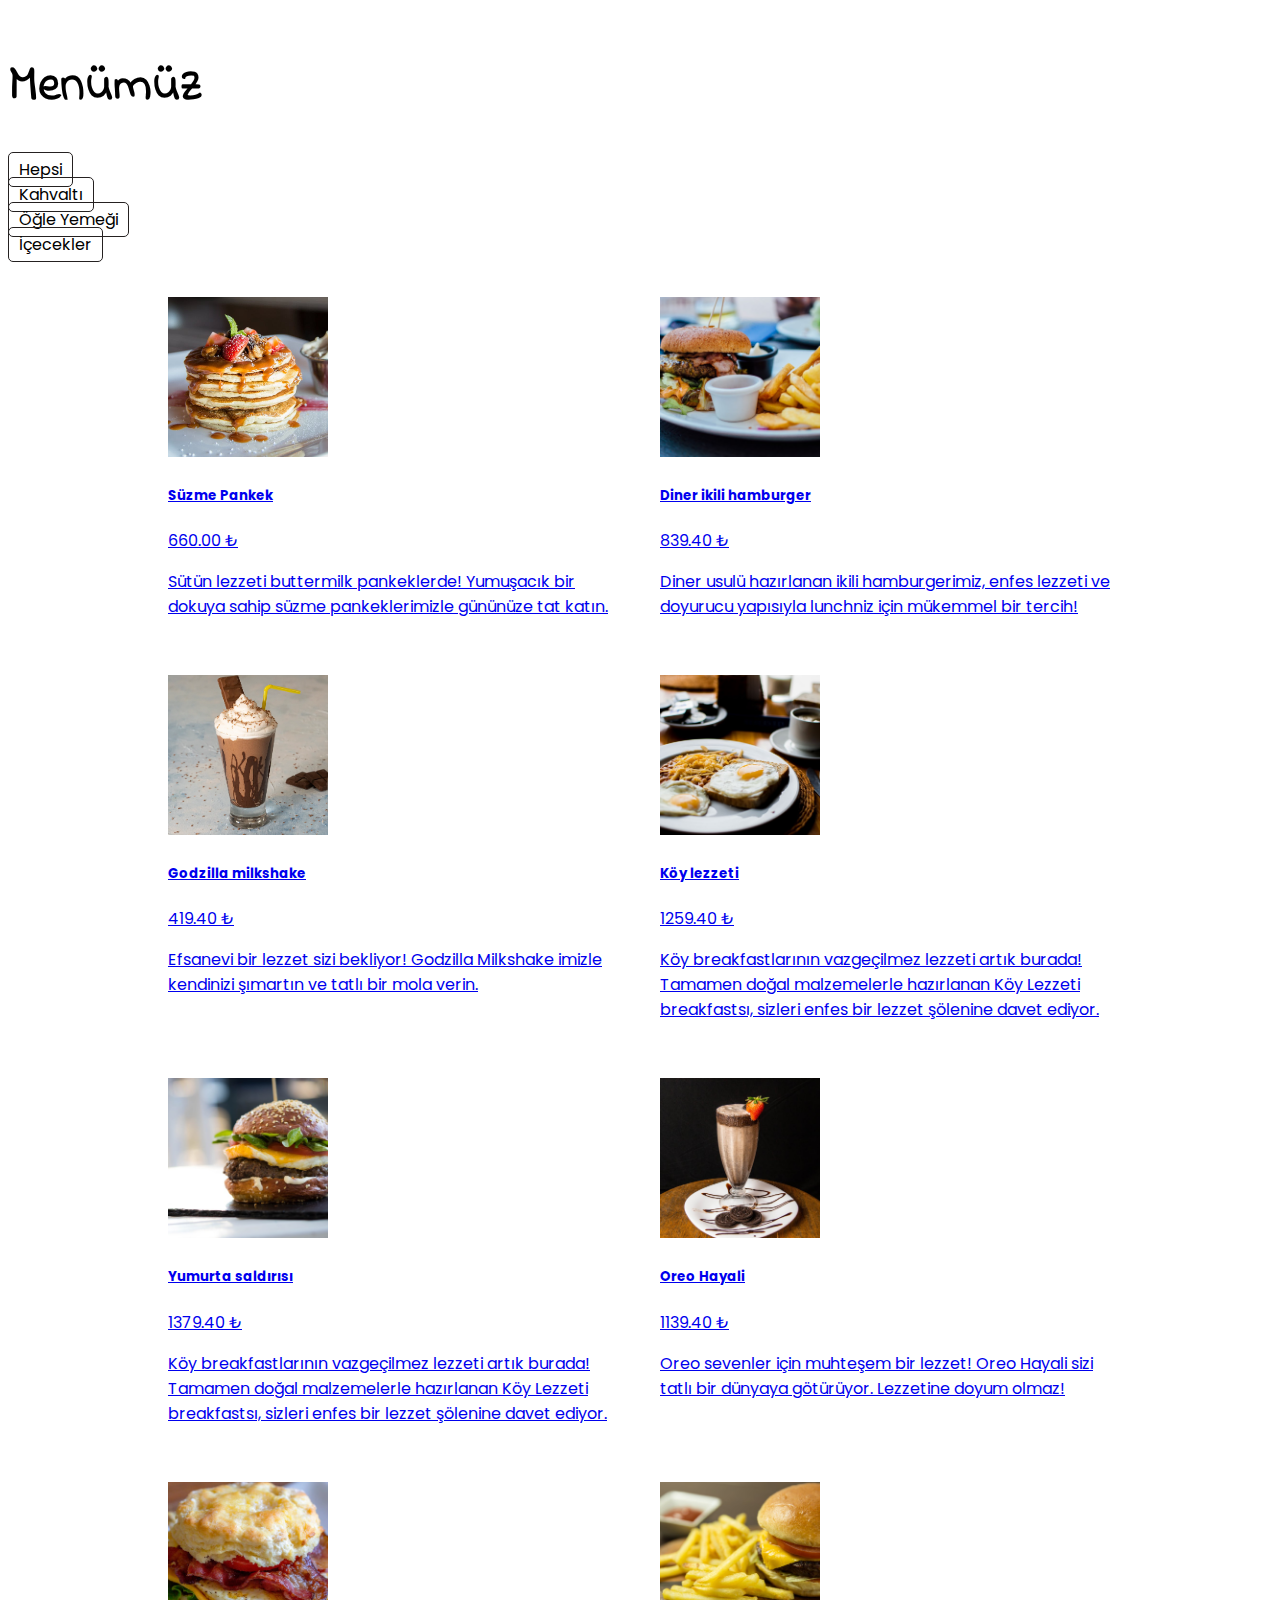
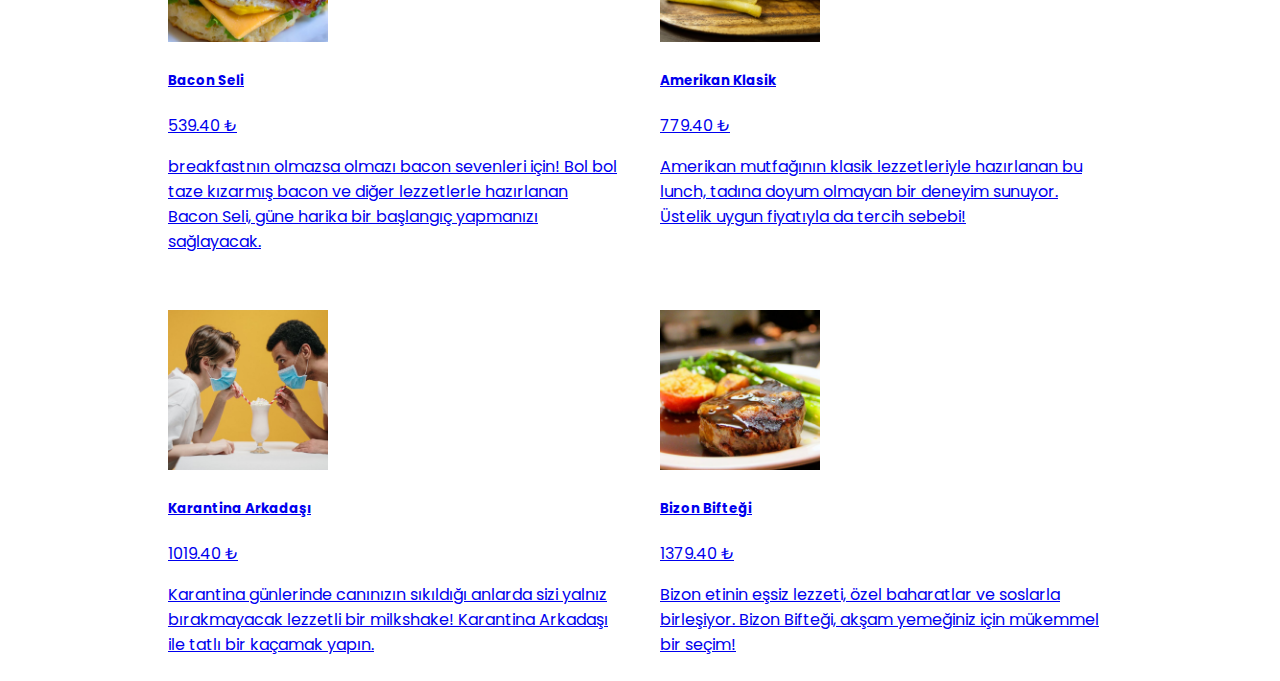
<file: index.html>
<!DOCTYPE html>
<html lang="en">
  <head>
    <meta charset="UTF-8" />
    <meta name="viewport" content="width=device-width, initial-scale=1.0" />
    <title>Qr Menu 13_HI-Ana Sayfa</title>
    <!-- * Bs Css Link -->
    <link
      href="https://cdn.jsdelivr.net/npm/bootstrap@5.3.6/dist/css/bootstrap.min.css"
      rel="stylesheet"
      integrity="sha384-4Q6Gf2aSP4eDXB8Miphtr37CMZZQ5oXLH2yaXMJ2w8e2ZtHTl7GptT4jmndRuHDT"
      crossorigin="anonymous"
    />
    <!-- * Css Link -->
    <link rel="stylesheet" href="style.css" />
  </head>
  <body>
    <!-- * Title -->
    <h1 class="heading text-center">Menümüz</h1>

    <!-- * Buttons -->
    <div id="buttons" class="d-flex justify-content-center gap-3">
      <div>
        <label for="all">Hepsi</label>
        <input type="radio" id="all" name="category" />
      </div>
      <div>
        <label for="breakfast">Kahvaltı</label>
        <input type="radio" id="breakfast" name="category" />
      </div>
      <div>
        <label for="lunch">Öğle Yemeği</label>
        <input type="radio" id="lunch" name="category" />
      </div>
      <div>
        <label for="shakes">İçecekler</label>
        <input type="radio" id="shakes" name="category" />
      </div>
    </div>

    <!-- * Menu List -->
    <div id="menu-list">
      <!-- <div class="d-flex flex-column flex-md-row text-dark gap-3" id="card">
        <img
          src="http://127.0.0.1:52425/images/item-1.jpeg"
          class="rounded img-fluid shadow"
          alt="card-image"
        />

        <div>
          <div class="d-flex justify-content-between">
            <h5>Süzme Pankek</h5>
            <p class="fw-bold text-success">550.00₺</p>
          </div>

          <p class="lead">
            Sütün lezzeti buttermilk pankeklerde! Yumuşacık bir dokuya sahip
            süzme pankeklerimizle gününüze tat katın.
          </p>
        </div>
      </div>

      <div class="d-flex flex-column flex-md-row text-dark gap-3" id="card">
        <img
          src="http://127.0.0.1:52425/images/item-1.jpeg"
          class="rounded img-fluid shadow"
          alt="card-image"
        />

        <div>
          <div class="d-flex justify-content-between">
            <h5>Süzme Pankek</h5>
            <p class="fw-bold text-success">550.00₺</p>
          </div>

          <p class="lead">
            Sütün lezzeti buttermilk pankeklerde! Yumuşacık bir dokuya sahip
            süzme pankeklerimizle gününüze tat katın.
          </p>
        </div>
      </div>

      <div class="d-flex flex-column flex-md-row text-dark gap-3" id="card">
        <img
          src="http://127.0.0.1:52425/images/item-1.jpeg"
          class="rounded img-fluid shadow"
          alt="card-image"
        />

        <div>
          <div class="d-flex justify-content-between">
            <h5>Süzme Pankek</h5>
            <p class="fw-bold text-success">550.00₺</p>
          </div>

          <p class="lead">
            Sütün lezzeti buttermilk pankeklerde! Yumuşacık bir dokuya sahip
            süzme pankeklerimizle gününüze tat katın.
          </p>
        </div>
      </div>

      <div class="d-flex flex-column flex-md-row text-dark gap-3" id="card">
        <img
          src="http://127.0.0.1:52425/images/item-1.jpeg"
          class="rounded img-fluid shadow"
          alt="card-image"
        />

        <div>
          <div class="d-flex justify-content-between">
            <h5>Süzme Pankek</h5>
            <p class="fw-bold text-success">550.00₺</p>
          </div>

          <p class="lead">
            Sütün lezzeti buttermilk pankeklerde! Yumuşacık bir dokuya sahip
            süzme pankeklerimizle gününüze tat katın.
          </p>
        </div>
      </div> -->
    </div>
    <!-- * Js Connection -->
    <script src="./js/main.js" type="module"></script>
</file>
<file: style.css>
/* * Google Fonts */
@import url("https://fonts.googleapis.com/css2?family=Indie+Flower&family=Poppins:ital,wght@0,100;0,200;0,300;0,400;0,500;0,600;0,700;0,800;0,900;1,100;1,200;1,300;1,400;1,500;1,600;1,700;1,800;1,900&display=swap");

.heading {
  font-family: "Indie Flower", cursive;
  margin-top: 50px;
  font-size: 50px;
}
body {
  font-family: "Poppins", sans-serif;
}

#buttons label {
  border: 1px solid rgb(37, 33, 33);
  padding: 5px 10px;
  cursor: pointer;
  border-radius: 5px;
  transition: all 0.5s ease;
}
#buttons label:hover {
  background-color: black;
  color: white;
}
#buttons input {
  display: none;
}

/* div içerisindeki input checklendiyse label'ın arka planını siyah yap yazı rengini beyaz yap */
div:has(input:checked) > label {
  background-color: black;
  color: white;
}

#menu-list {
  display: grid;
  grid-template-columns: repeat(auto-fit, minmax(400px, 1fr));
  padding: 40px 160px 0;
  justify-content: center;
  gap: 40px;
}

#card img {
  width: 160px;
  height: 160px;
  object-fit: cover;
}

@media (max-width: 768px) {
  #card img {
    width: 100%;
    height: 240px;
  }
}
</file>
